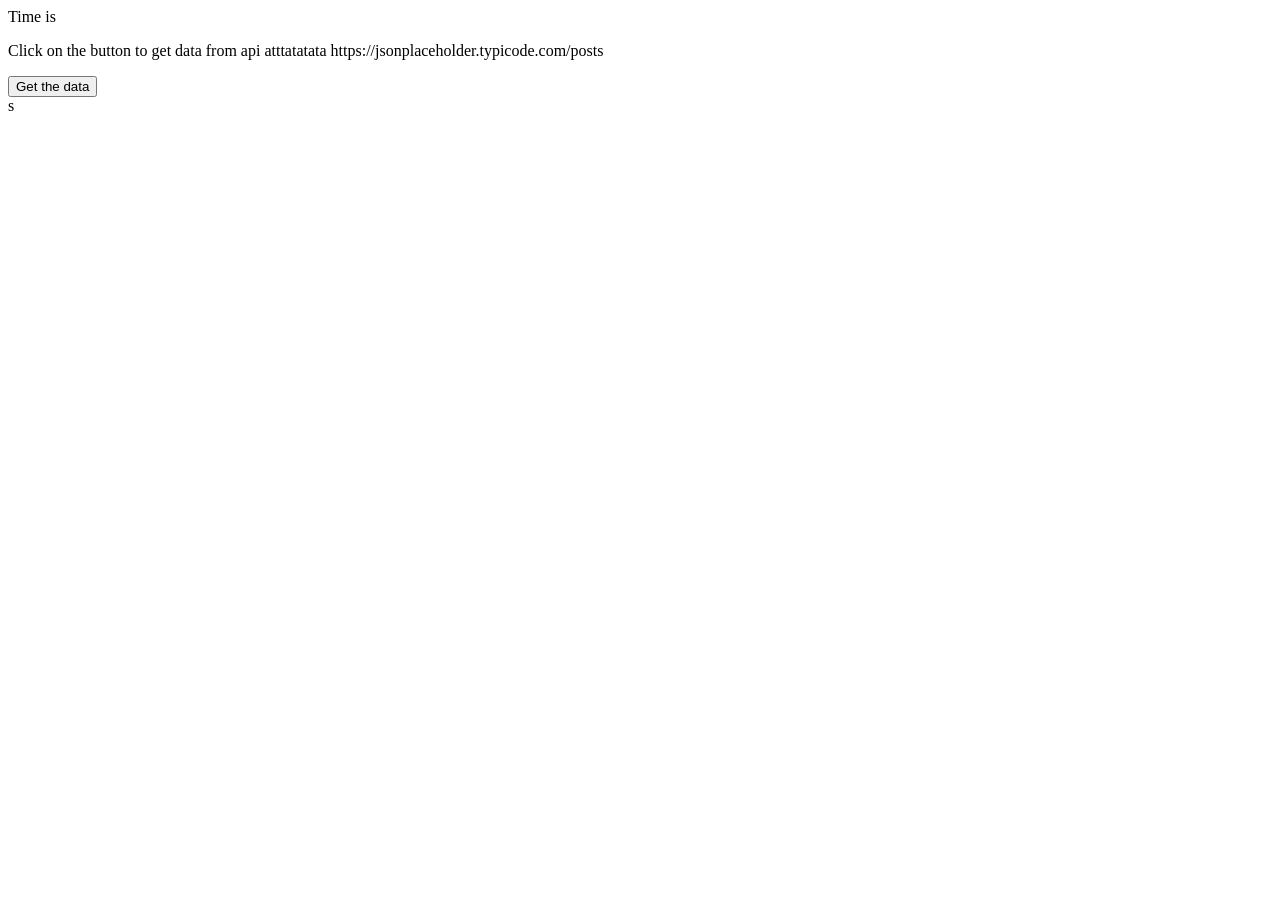
<file: index.html>
<!DOCTYPE html>
<html>
    <head>
        <script>src="https://cdnjs.cloudflare.com/ajax/libs/axios/0.19.0/axios.js"</script>
        <script>
        function start()
        {
          
          window.setInterval(function(){
            const d = new Date();
            let target = document.querySelector("#timeTarget");
            target.innerHTML = d.getSeconds();
          }, 1000);
         
        }

        function getWeather( cityName )
        {
          
          var key = 'd45a4689c7ff92c093ee18f3c3dafac9'
          fetch('https://api.openweathermap.org/data/2.5/forecast?q=' + cityName+ '&appid=' + key)  
          .then(function(resp) { return resp.json() }) // Convert data to json
          .then(function(data) {
            drawWeather(data);
            })
          .catch(function() {
          // catch any errors
          })
        }
        function drawWeather( da ) {
      var celcius = Math.round(parseFloat(da.main.temp)-273.15);
      var fahrenheit = Math.round(((parseFloat(da.main.temp)-273.15)*1.8)+32); 
      
      document.getElementById('description').innerHTML = DataView.weather[0].description;
      document.getElementById('list.main.temp').innerHTML = celcius + '&deg;';
      document.getElementById('city.name').innerHTML = da.name;
      document.getElementById'dt_txt').innerHTML = da.Date;
    }

    </script>
    </head>

    <body onload="start()">
        Time is
        <div id="timeTarget"></div>
        <div>
          <p>
              Click on the button to get data from api atttatatata https://jsonplaceholder.typicode.com/posts
          </p>
          <button onclick="getWeather( 'Oulu' )">Get the data</button>
          <div id="clickTarget"></div>
        </div>
        <div id="weather">
          <div id="description"></div>s
          <h1 id="temp"></h1>
          <div id="location"></div>
          <div id="dt_txt"></div>
      </div>
      </body>

</html>
</file>
